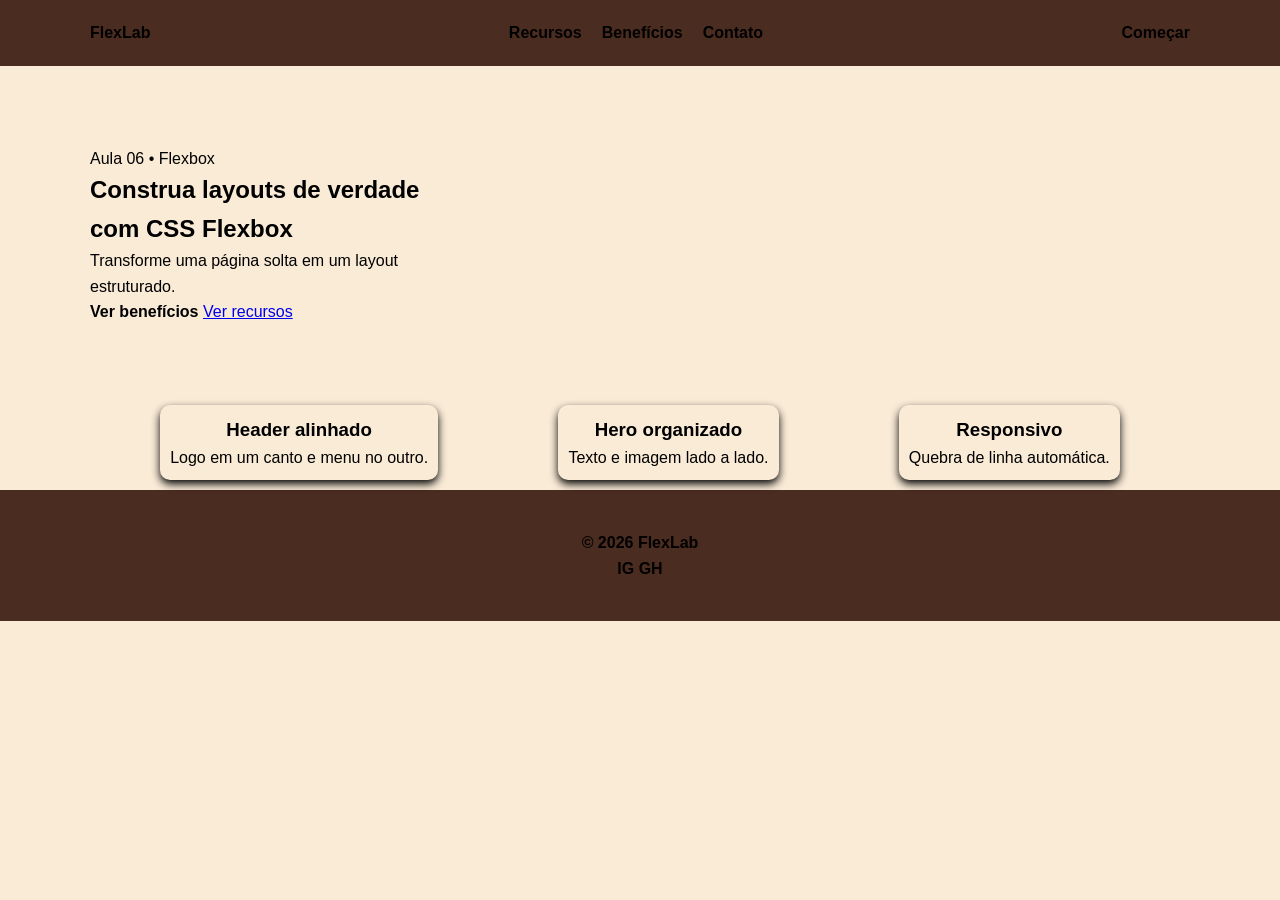
<file: AtivTeste.html>
<!DOCTYPE html>
<html lang="pt-br">
    <head>
        <meta charset="UTF-8" />
        <meta name="viewport" content="width=device-width, initial-scale=1.0" />
        <title>Landing Page - Aula Flexbox</title>
        <link rel="stylesheet" href="style.css" />
    </head>


    <body>
        <header class="site-header">
            <div class="container header-content">
                <a class="logo" href="#">FlexLab</a>

                <nav class="nav">
                    <a class="nav-link" href="#recursos">Recursos</a>
                    <a class="nav-link" href="#beneficios">Benefícios</a>
                    <a class="nav-link" href="#contato">Contato</a>
                </nav>

                <a class="btn btn-primary" href="#contato">Começar</a>
            </div>
        </header>

        <main>
            <section class="hero">
                <div class="container hero-content">
                    <div class="hero-text">
                        <p class="badge">Aula 06 • Flexbox</p>
                        <h1 class="hero-title">Construa layouts de verdade com CSS Flexbox</h1>
                        <p class="hero-subtitle">Transforme uma página solta em um layout estruturado.</p>

                        <div class="hero-actions">
                            <a class="btn btn-primary" href="#beneficios">Ver benefícios</a>
                            <a class="btn btn-outline" href="#recursos">Ver recursos</a>
                        </div>
                    </div>

                    <div class="hero-media">
                        <div class="mockup">
        
                            <div class="mockup-top">
                                <div class="mockup-body">
                                    <div class="mockup-line">
                                        <div class="mockup-line short">
                                        </div>
                                    </div>    
                                </div>
                            </div>
                        </div>
                    </div>
                </div>
            </section>


            <section id="beneficios" class="section">
                <div class="container">
                    <div class="cards">
                        <article class="card">
                            <h3>Header alinhado</h3>
                            <p>Logo em um canto e menu no outro.</p>
                        </article>

                        <article class="card">
                            <h3>Hero organizado</h3>
                            <p>Texto e imagem lado a lado.</p>
                        </article>

                        <article class="card">
                            <h3>Responsivo</h3>
                            <p>Quebra de linha automática.</p>
                        </article>
                    </div>
                </div>
            </section>

        </main>


        <footer class="site-footer">
            <div class="container footer-content">
                <p>© 2026 FlexLab</p>
                <div class="footer-right">
                    <a href="#">IG</a>
                    <a href="#">GH</a>
                </div>
            </div>
        </footer>
    </body>
</html>
</file>
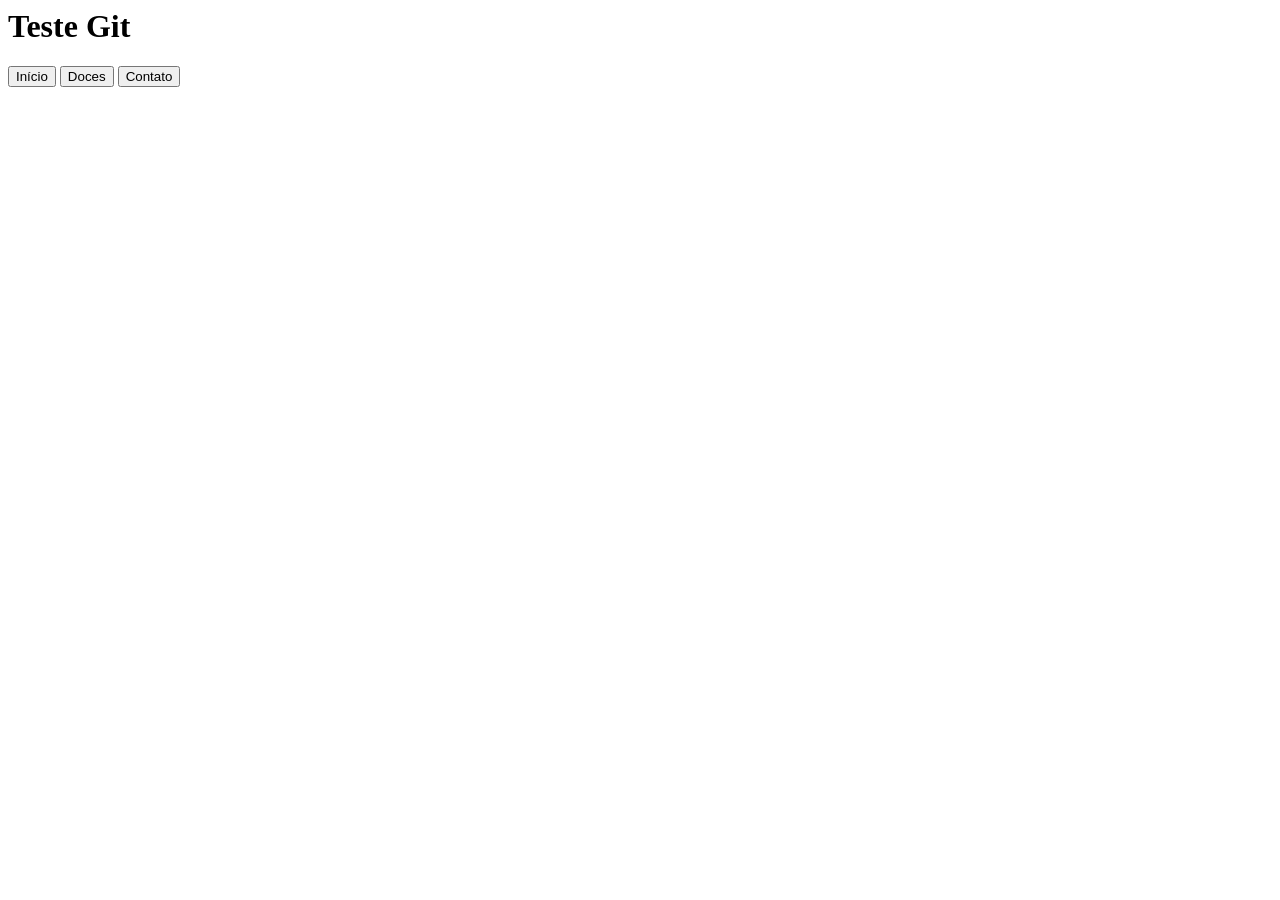
<file: Untitled-1.html>
<html lang="pt-br">
   <head>
        <meta charset="UTF-8">
        <title>Aprendendo Git</title>
        <Style href="style.css"></Style>
   </head> 

   <body>
        <header class="cabeçalho">
            <h1>Teste Git</h1>

            <nav class="menu">
                <button type="button" class="inicio">Início</button>
                <button type="button" class="doces">Doces</button>
                <button type="button" class="contatos">Contato</button>
            </nav>  

        </header>
   </body>
</html>
</file>
<file: style.css>
* {
    margin: 0;
    padding: 0;
    box-sizing: border-box;
}

body {
    font-family: 'Segoe UI', Tahoma, Geneva, Verdana, sans-serif;
    color: black;
    background-color: antiquewhite;
    line-height: 1.6;
}
.container {
    max-width: 1100px;
    margin: 0 auto;
    padding: 0 20px;
}

.site-header{
    background-color: #4B2C20;
}

.logo, .nav-link, .btn-primary {
    text-decoration: none;
    color: black;
    font-weight: 600;
}

.header-content {
    display: flex;
    align-items: start;
    justify-content: center;
    justify-content: space-between;
    padding: 20px 0;
}

.nav {
    display: flex;
    gap: 20px;
}

.nav-link {
    text-decoration: none;
    color: black;
    font-weight: 600;
}

.nav-link:hover {
    color: bisque;
}

.hero-content {
    display: flex;
    align-items: center;
    gap: 400px;
    padding: 80px 0px;
}

.hero-media, .hero-text {
    flex:1;
}

.cards {
    display: flex;
    gap: 20px;
    justify-content: space-around;
    align-items: center;
    flex-wrap:wrap; 
}

/* @media (max-widrh: 760px) {
    .cards{
        flex-direction: column;
    }
} */

.card {
    border-radius: 10px;
    box-shadow: 0 4px 8px rgba(0, 0, 0, 05);
    text-align: center;
    padding: 10px;
    background-color: ;
}

footer {
    background-color: #4B2C20;
    color: white;
    padding: 40px 20px;
    margin-top: 10px;
    text-align: center;
}

.footer-content {
    color: black;
    text-decoration: none;
    font-weight: bold;
}

footer a {
    text-decoration: none;
    color: black
}
</file>
